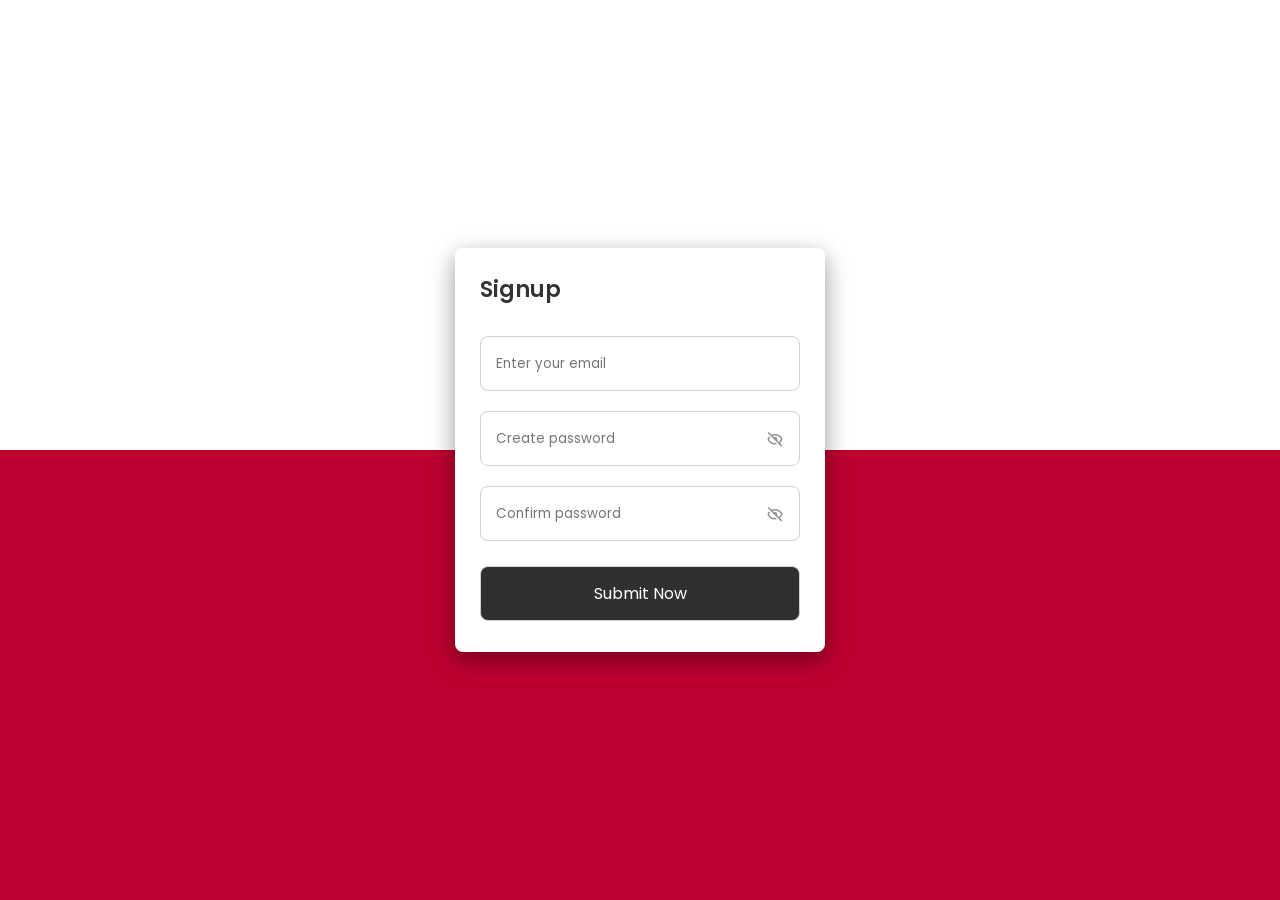
<file: Form-SignUP/index.html>
<!DOCTYPE html>
<html lang="en" >
<head>
  <meta charset="UTF-8">
  <title>Email &amp; Password Validation</title>
  <link rel='stylesheet' href='https://unpkg.com/boxicons@2.1.2/css/boxicons.min.css'><link rel="stylesheet" href="./style.css">

</head>
<body>
<!-- partial:index.partial.html -->
<div class="container">
  <header>Signup</header>
  <form action="#">
    <div class="field email-field">
      <div class="input-field">
        <input type="email" placeholder="Enter your email" class="email" />
      </div>
      <span class="error email-error">
        <i class="bx bx-error-circle error-icon"></i>
        <p class="error-text">Please enter a valid email</p>
      </span>
    </div>
    <div class="field create-password">
      <div class="input-field">
        <input type="password" placeholder="Create password" class="password" />
        <i class="bx bx-hide show-hide"></i>
      </div>
      <span class="error password-error">
        <i class="bx bx-error-circle error-icon"></i>
        <p class="error-text">
          Please enter atleast 8 charatcer with number, symbol, small and
          capital letter.
        </p>
      </span>
    </div>
    <div class="field confirm-password">
      <div class="input-field">
        <input type="password" placeholder="Confirm password" class="cPassword" />
        <i class="bx bx-hide show-hide"></i>
      </div>
      <span class="error cPassword-error">
        <i class="bx bx-error-circle error-icon"></i>
        <p class="error-text">Password don't match</p>
      </span>
    </div>
    <div class="input-field button">
      <input type="submit" value="Submit Now" />
    </div>
  </form>
</div>
<!-- partial -->
  <script  src="./script.js"></script>

</body>
</html>
</file>
<file: Form-SignUP/style.css>
/* Google Fonts - Poppins */
@import url("https://fonts.googleapis.com/css2?family=Poppins:wght@300;400;500;600&display=swap");

* {
  margin: 0;
  padding: 0;
  box-sizing: border-box;
  font-family: "Poppins", sans-serif;
}
body {
  min-height: 100vh;
  display: flex;
  align-items: center;
  justify-content: center;
  background: linear-gradient(180deg, #fff 50%, #bd002f 50%);
}
.container {
  position: relative;
  max-width: 370px;
  width: 100%;
  padding: 25px;
  border-radius: 8px;
  background-color: #fff;
  box-shadow: 0 8px 25px rgba(0, 0, 0, 0.4);
}
.container header {
  font-size: 22px;
  font-weight: 600;
  color: #333;
}
.container form {
  margin-top: 30px;
}
form .field {
  margin-bottom: 20px;
}
form .input-field {
  position: relative;
  height: 55px;
  width: 100%;
}
.input-field input {
  height: 100%;
  width: 100%;
  outline: none;
  border: none;
  border-radius: 8px;
  padding: 0 15px;
  border: 1px solid #d1d1d1;
}
.invalid input {
  border-color: #d93025;
}
.input-field .show-hide {
  position: absolute;
  right: 13px;
  top: 50%;
  transform: translateY(-50%);
  font-size: 18px;
  color: #919191;
  cursor: pointer;
  padding: 3px;
}
.field .error {
  display: flex;
  align-items: center;
  margin-top: 6px;
  color: #d93025;
  font-size: 13px;
  display: none;
}
.invalid .error {
  display: flex;
}
.error .error-icon {
  margin-right: 6px;
  font-size: 15px;
}
.create-password .error {
  align-items: flex-start;
}
.create-password .error-icon {
  margin-top: 4px;
}
.button {
  margin: 25px 0 6px;
}
.button input {
  color: #fff;
  font-size: 16px;
  font-weight: 400;
  background-color: #303030;
  cursor: pointer;
  transition: all 0.3s ease;
}
.button input:hover {
  background-color: #111;
}

.button input:active {
  transform: scale(0.95);
}
</file>
